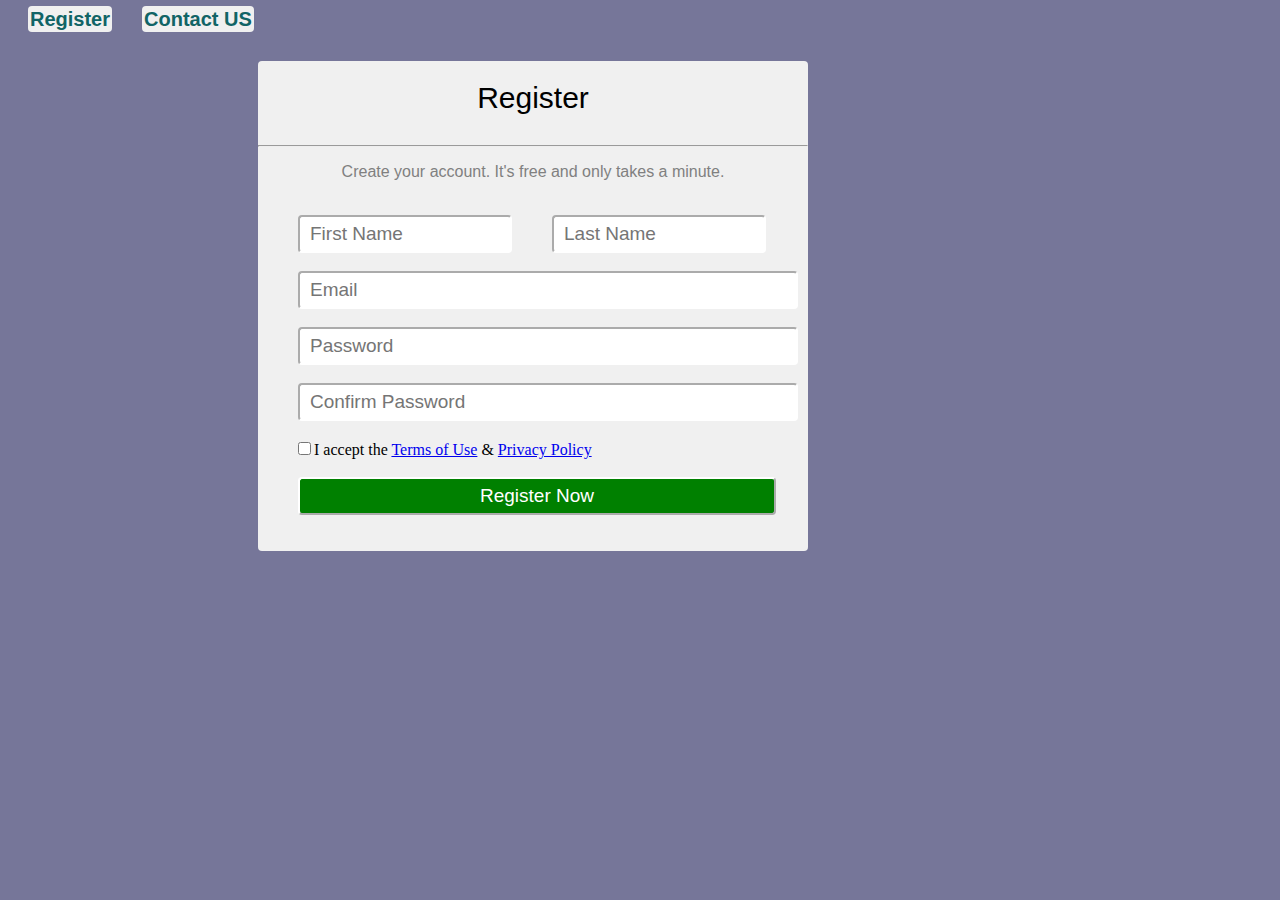
<file: index.html>
<!DOCTYPE html>
<html lang="en" dir="ltr">
  <head>
    <meta charset="utf-8">
    <title>REGISTRATION FORM</title>
    <link rel="stylesheet" href="./style.css">

  </head>
  <body id="page">
<a class="register" href="index.html">Register</a><a class="register" href="contacts.html">Contact US</a>
<form id="form2">
  <p id="p1">Register
  </p>
  <hr>
  <p id="p2">Create your account. It's free and only takes a minute.</p>
<br>
<input required id="firstname" size="15" placeholder="First Name" type="text">
<input required id="lastname" type="text" size="15" placeholder="Last Name">
<br><br>
<input id="email" type="email" placeholder="Email" size="41">
<br><br>
<input required type="password" class="pass" placeholder="Password" size="41">
<br><br>
<input required class="pass" type="password" placeholder="Confirm Password" size="41">
<br><br>
<input required="required" id="terms" type="checkbox" name="terms" value="terms">I accept the <a href="terms.html">Terms of Use</a> & <a href="privacy.html">Privacy Policy</a>
<br><br>
<input id="reg"type="submit" name="Register now" value="Register Now">
<br><br><br>
</form>
</body>
</html>
</file>
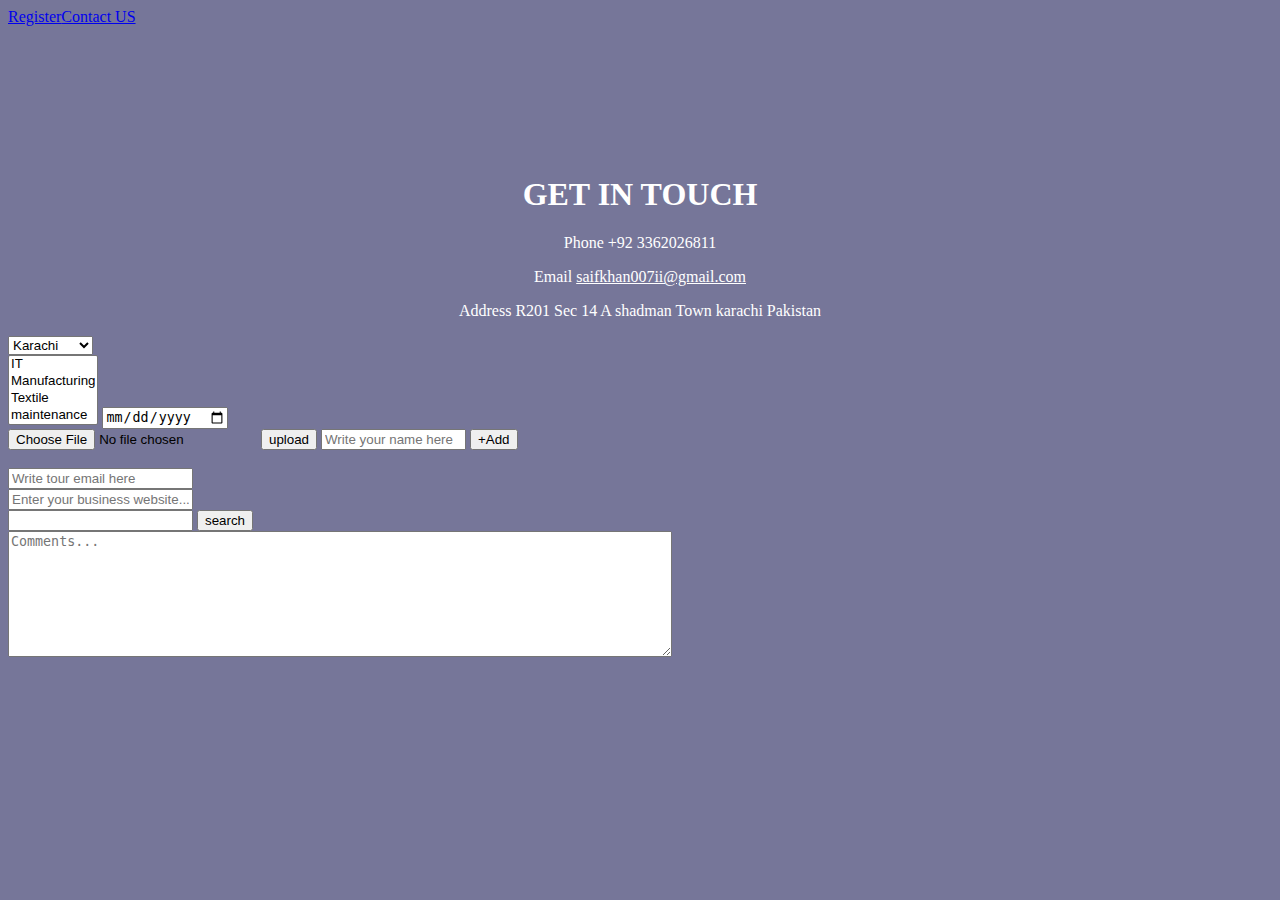
<file: contacts.html>
<!DOCTYPE html>
<!DOCTYPE html>
<html lang="en" dir="ltr">
  <head>
    <meta charset="utf-8">
    <title>Contact US</title>
    <link rel="stylesheet" href="./style.css">
  </head>
  <body id="page">
    <a id="register" href="index.html">Register</a><a id="contact" href="contacts.html">Contact US</a>
    <h1 id="contact-head">GET IN TOUCH</h1>
    <p id="center">Phone +92 3362026811</p>
    <p id="center">Email <a id="center" href="mailto:saifkhan007ii@gmail.com">saifkhan007ii@gmail.com</a></p>
    <p id="center">Address R201 Sec 14 A shadman Town karachi Pakistan</p>
    <form >
<select name="city">
  <option value="karachi">Karachi</option>
  <option value="hyderabad">hyderabad</option>
  <option value="sukkur">sukkur</option>
  <option value="lahore">lahore</option>
  <option value="Islamabad">Islamabad</option>
</select>
<br>
<select name="business" multiple>
  <option value="IT">IT</option>
  <option value="Manufacturing">Manufacturing</option>
  <option value="Textile">Textile</option>
  <option value="Maintenance">maintenance</option>
  <option value="Engineering">Engineering</option>

</select>
<input type="date" name="meeting"><br>
<input type="file" name="Upload" value="upload"><input type="submit" value="upload">
      <input id="contactname" type="text" height="4" name="Name"size="15" placeholder="Write your name here">
<button>+Add</button><input type="hidden" name="" value="">
<br><br>
<input id="contactemail" type="email" height="4" name="Email" placeholder="Write tour email here">
<br>
<input type="url" name="webpage" placeholder="Enter your business website...">
<br>
<input type="search" name="search">
<input type="submit" value="search"><br>
<textarea id="contactmessage" name="message" placeholder="Comments..." rows="8" cols="80"></textarea>
    </form>
  </body>
</html>
</file>
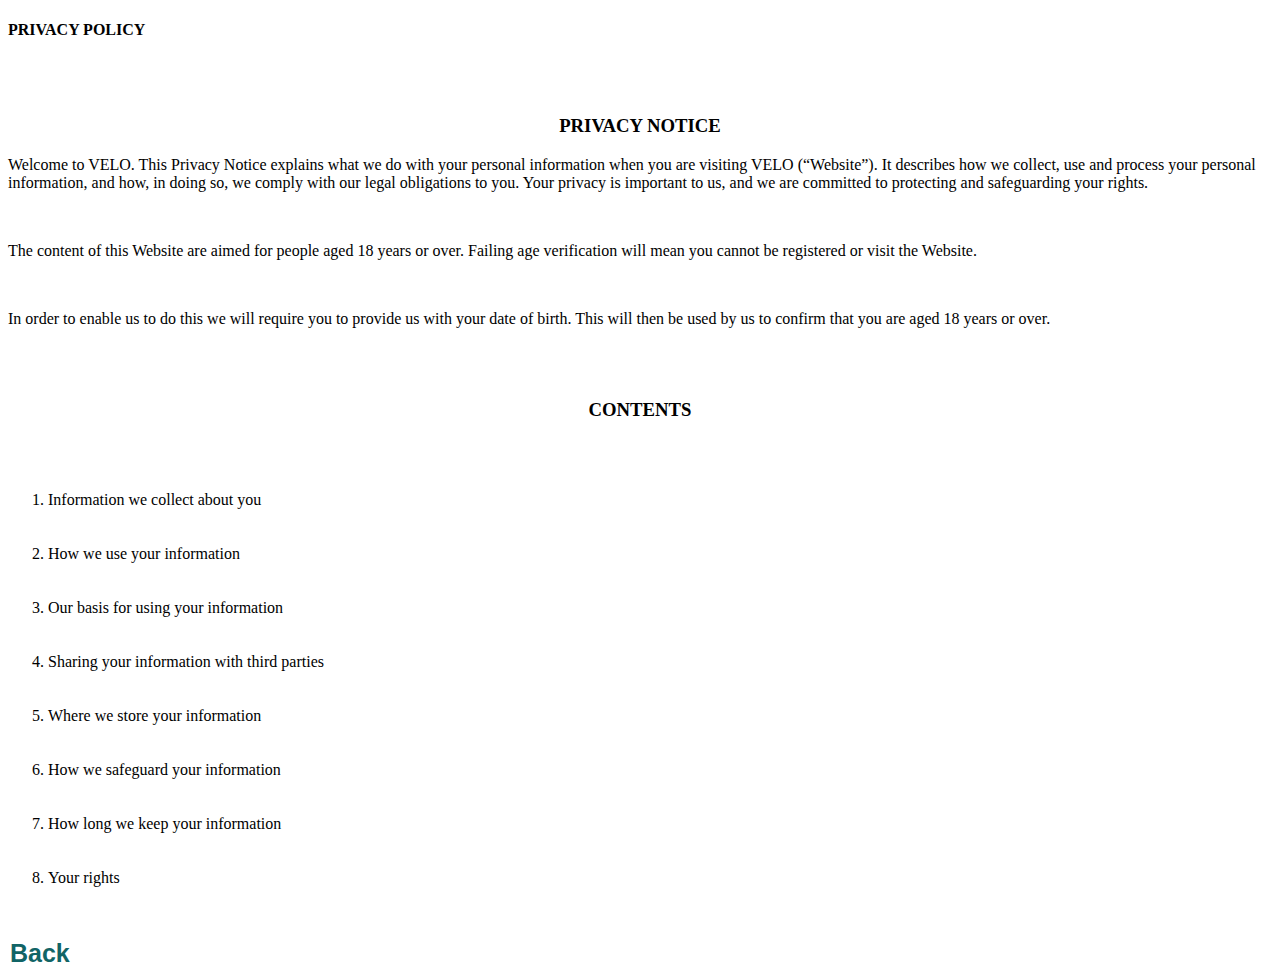
<file: privacy.html>
<!DOCTYPE html>
<!DOCTYPE html>
<html lang="en" dir="ltr">
  <head>
    <meta charset="utf-8">
    <title>PRIVACY POLICY</title>
    <link rel="stylesheet" href="./style.css">
  </head>
  <body>
    <h4>PRIVACY POLICY</h4>
    <br><br>
    <h3 align="center">PRIVACY NOTICE</h3>
    <p>Welcome to VELO. This Privacy Notice explains what we do with your personal information when you are visiting VELO (“Website”). It describes how we collect, use and process your personal information, and how, in doing so, we comply with our legal obligations to you. Your privacy is important to us, and we are committed to protecting and safeguarding your rights.</p><br>
    <p>The content of this Website are aimed for people aged 18 years or over. Failing age verification will mean you cannot be registered or visit the Website.</p><br>
    <p>In order to enable us to do this we will require you to provide us with your date of birth. This will then be used by us to confirm that you are aged 18 years or over.</p>
    <br><br>
    <h3 align="center">CONTENTS</h3>
    <br><br>
    <ol>
      <li>Information we collect about you</li><br><br>
      <li>How we use your information</li><br><br>
      <li>Our basis for using your information</li><br><br>
      <li>Sharing your information with third parties</li><br><br>
      <li>Where we store your information</li><br><br>
      <li>How we safeguard your information</li><br><br>
      <li>How long we keep your information</li><br><br>
      <li>Your rights</li><br><br>
    </ol>
<a id="back" href="index.html">Back</a>

  </body>
</html>
</file>
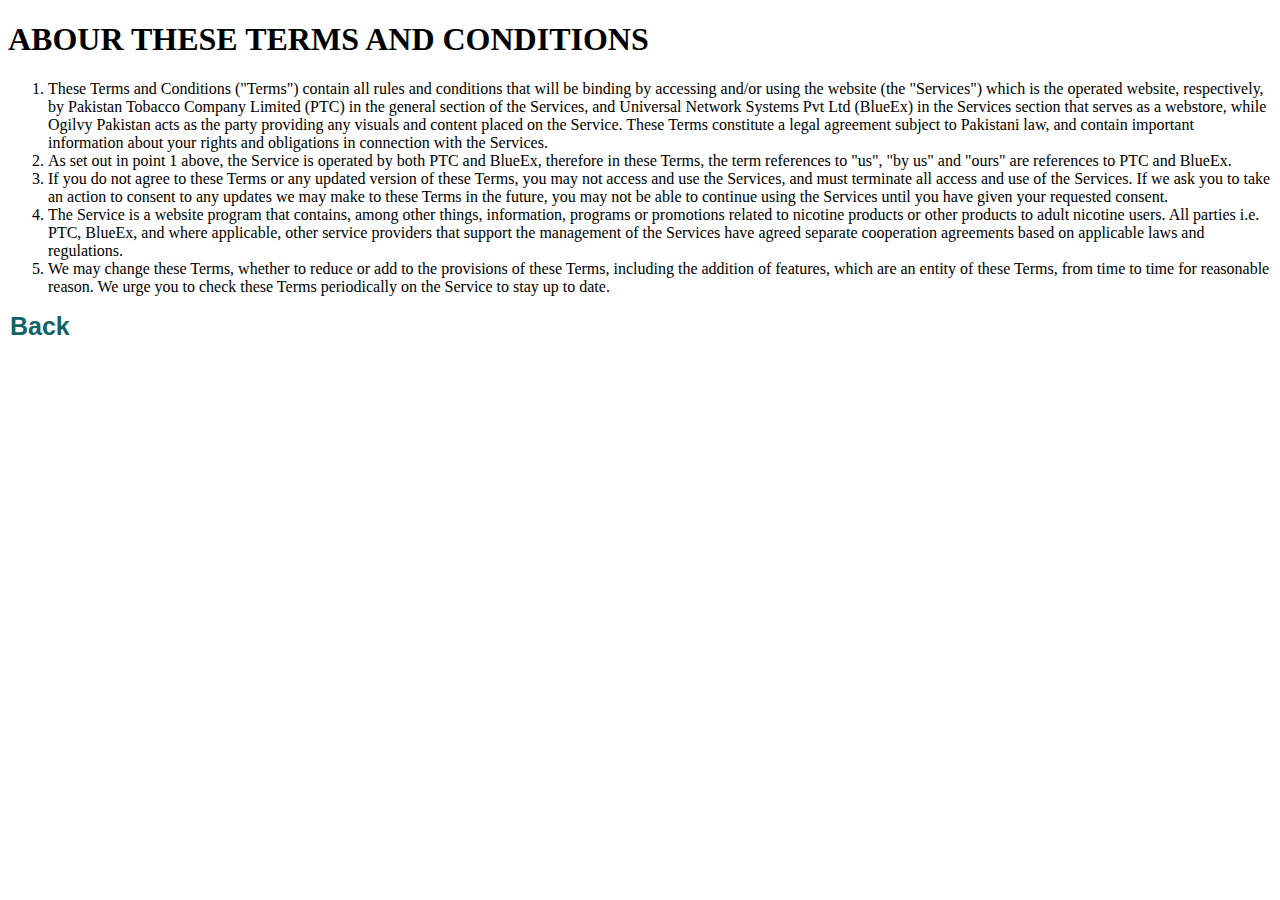
<file: terms.html>
<!DOCTYPE html>
<!DOCTYPE html>
<html lang="en" dir="ltr">
  <head>
    <meta charset="utf-8">
    <title>Terms and Conditions</title>
    <link rel="stylesheet" href="./style.css">
  </head>
  <body>
    <h1>ABOUR THESE TERMS AND CONDITIONS</h1>
    <ol>
      <li>These Terms and Conditions ("Terms") contain all rules and conditions that will be binding by accessing and/or using the website (the "Services") which is the operated website, respectively, by Pakistan Tobacco Company Limited (PTC) in the general section of the Services, and Universal Network Systems Pvt Ltd (BlueEx) in the Services section that serves as a webstore, while Ogilvy Pakistan acts as the party providing any visuals and content placed on the Service. These Terms constitute a legal agreement subject to Pakistani law, and contain important information about your rights and obligations in connection with the Services.</li>
      <li>As set out in point 1 above, the Service is operated by both PTC and BlueEx, therefore in these Terms, the term references to "us", "by us" and "ours" are references to PTC and BlueEx.</li>
      <li>If you do not agree to these Terms or any updated version of these Terms, you may not access and use the Services, and must terminate all access and use of the Services. If we ask you to take an action to consent to any updates we may make to these Terms in the future, you may not be able to continue using the Services until you have given your requested consent.</li>
      <li>The Service is a website program that contains, among other things, information, programs or promotions related to nicotine products or other products to adult nicotine users. All parties i.e. PTC, BlueEx, and where applicable, other service providers that support the management of the Services have agreed separate cooperation agreements based on applicable laws and regulations.</li>
      <li>We may change these Terms, whether to reduce or add to the provisions of these Terms, including the addition of features, which are an entity of these Terms, from time to time for reasonable reason. We urge you to check these Terms periodically on the Service to stay up to date.</li>

    </ol>
    <a id="back" href="index.html">Back</a>
  </body>
</html>
</file>
<file: style.css>
title{
  font-weight: bold;
}
#contactname{

}
.register{
  font-family: sans-serif;
  font-weight: bolder;
background-color: rgb(240, 240, 240);
  color: #116466;
  text-decoration: inherit;
  font-size: 20px;
  border-radius: 4px;
  padding: 2px;
  margin-right: 10px;
  padding: 2px 2px;
margin-top: 200px;

display: inline;
margin-left: 20px;
}

#contact-head{
  margin-top: 150px;
  text-align: center;
  color: white;
}
#center{
  text-align: center;
  color: white;
}
/* #contact{
  font-family: sans-serif;
  font-weight: bolder;
background-color: rgb(240, 240, 240);
  color: #116466;
  text-decoration: inherit;
  font-size: 20px;
  border-radius: 4px;
  padding: 2px;
  margin-left: 20px;
  padding: 2px 2px;
margin-top: 200px;


} */
#form2{
  background-color: rgb(240, 240, 240);
  margin: 0 400px 0 250px;
border-radius: 4px;
width: 550px;
height:490px;


}
#page{
  background-color: rgba(5, 5, 70, 0.55);
  min-width: 700px;
  max-width: 1370px;
  min-height: 768px;
  max-height:1520px;

  }
#p1{
  text-align: center;
  font-size: 30px;
  font-family: sans-serif;
  padding-top: 20px;


}
#p2{
  text-align: center;
  font-family: sans-serif;
  color: grey;


}
#firstname{
  margin-left: 40px;
  font-size: 19px;
  padding: 6px 10px 6px 10px;
  border-radius: 4px;
  border-color: white;


}
#lastname{
  margin-left: 36px;
  font-size: 19px;
  padding: 6px 10px 6px 10px;
  border-radius: 4px;
  border-color: white;


}

#email{

  margin-left: 40px;
  font-size: 19px;
  padding: 6px 10px 6px 10px;
  border-radius: 4px;
  border-color: white;


}
.pass{
  margin-left: 40px;
  font-size: 19px;
  padding: 6px 10px 6px 10px;
  border-radius: 4px;
  border-color: white;


}
#terms{
  margin-left: 40px;


}
#reg{
  font-size: 19px;
  padding: 6px 180px 6px 180px;
  border-radius: 4px;
  border-color: white;
  align-items: center;
  background-color: green;
  color: white;
  margin-left: 40px;
  margin-right: 40px;


}
#back{
  font-family: sans-serif;
  font-weight: bolder;

  color: #116466;
  text-decoration: inherit;
  font-size: 25px;
  border-radius: 10%;
  padding: 2px;
}
</file>
